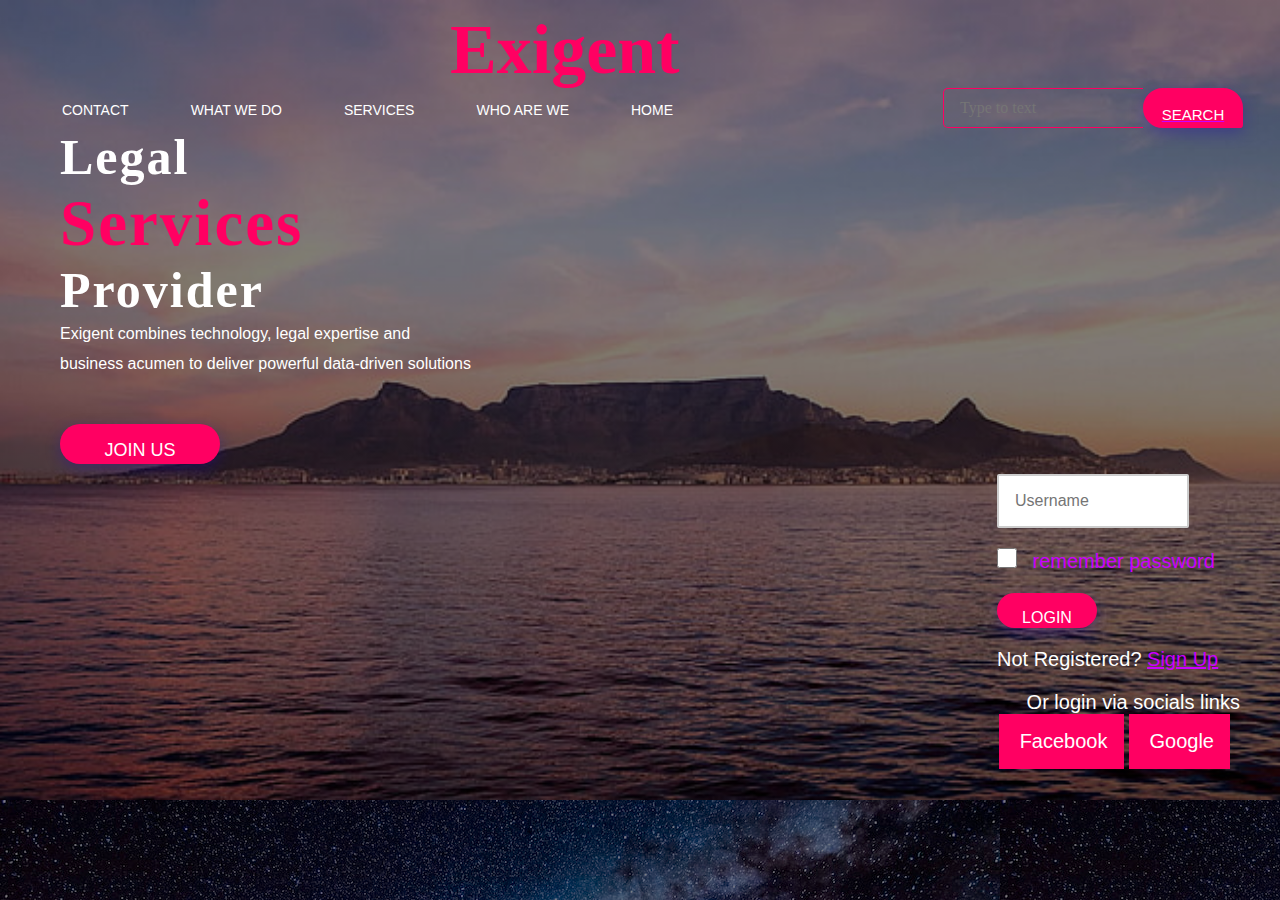
<file: index.html>
<!DOCTYPE html>
<html lang="en">
<head>
    <title>Webpage Exigent</title>
    <link rel="stylesheet" href="style.css">  
</head>   
<body>
    <div class="main">
        <div class="navbar">
            <div class="icon">
                <h2 class="logo">Exigent</h2>
            </div>
         
                </div class="menu-button">
                    <ul>
                        <li><a href="contact.html">CONTACT</a></li>
                        <li><a href="#">WHAT WE DO</a></li>
                        <li><a href="#">SERVICES</a></li>
                        <li><a href="#">WHO ARE WE</a></li>
                        <li><a href="#">HOME</a></li>
                    </ul>
            
                 <div>

            <div class="search">
                <input class="srch" type="search" name="" placeholder="Type to text">
                <a href="#"> <button class="btn">Search</button></a> 
            </div> 
            
        </div>
        <div class="content">
            <h1>Legal  <br><span>Services </span><br>Provider</h1>
            <p class="par">Exigent combines technology, legal expertise and 
                <br>business acumen to deliver powerful data-driven solutions</p>

                <button class="cn"><a href="#">JOIN US</a></button>
            
                <div class="container">
                    <div class="login-box">
                        <div class="user-icon">
                            <i class="far fa user"></i>
                        </div>
                        <form class="login">
                            <div class="from-group">
                                <input type="text" placeholder="Username" id="password" class="form-control">
                            </div>
                            <div class="form group">
                                <label for="remember me">
                                    <input type="checkbox" name="remember me" id="remember me">
                                     remember password
                                <lable>
                            </div>
                            <div class="from-group">
                                <button class="full-btn">Login</button>
                            </div>
                            <div class="from-group">
                                <p>Not Registered? <a href="register">Sign Up</a></p>
                            </div>
                        </form>
                        <div class="serparater">
                            Or login via socials links 
                        </div>
                        <div class="social-login">
                            <a href="facebook">
                                <i class="fab fa facebook-square"></i>
                                Facebook 
                            </a>
                            <a href="google">
                                <i class="fab fa-google"></i>
                                Google
                            </a>
                        </div>                                
                    </div>
                    
                    


                </div>
            </div>                
        </div>
    <div>
    <script src="https://www.exigent-group.com/"></script>
</body>
</html>
</file>
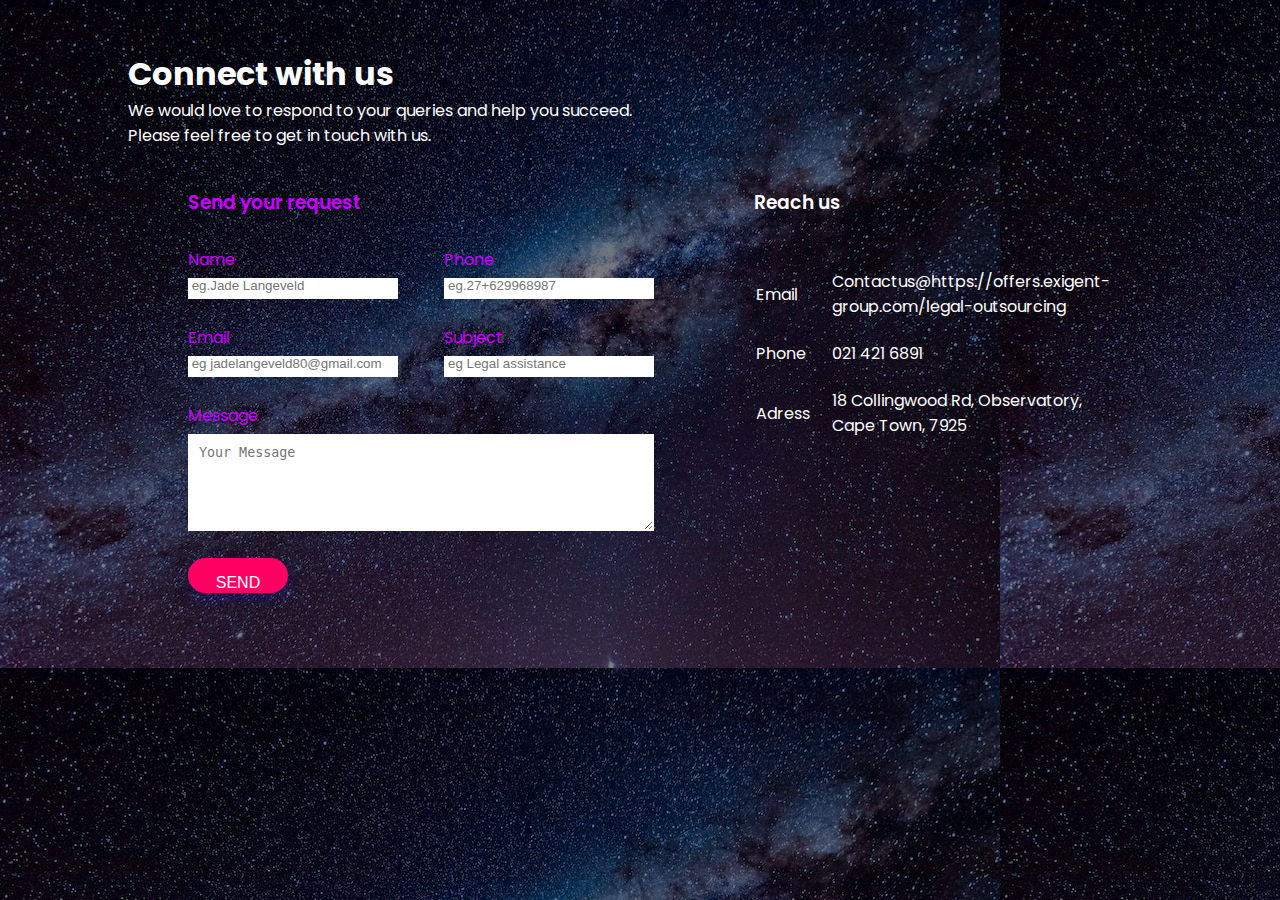
<file: contact.html>
<!DOCTYPE html>
<html lang="en">
<head>
    <meta charset="UTF-8">
    <title>Contact us</title>
    <link rel="stylesheet" href="style.css">
    <link href="https://fonts.googleapis.com/css2?family=Poppins:ital,wght@0,800;1,300;1,500&display=swap" rel="stylesheet">    
<head>
<body>
    <div class="contain">
        <h1>Connect with us</h1>
        <p>We would love to respond to your queries and help you succeed.
            <br>Please feel free to get in touch with us.</p>
        <div class="contact-box">
            <div class="contact-left">
                <h3>Send your request</h3>
                <form>

                    <div class="input-row">
                        <div class="input-group">
                            <label>Name</lable>
                            <input type="text" placeholder=" eg.Jade Langeveld">
                        </div>
                        <div class="input-group">
                            <label>Phone</lable>
                            <input type="text" placeholder=" eg.27+629968987">
                        </div>

                    </div>
                    <div class="input-row">
                        <div class="input-group">
                            <label>Email</lable>
                            <input type="email" placeholder=" eg jadelangeveld80@gmail.com">
                        </div>
                        <div class="input-group">
                            <label>Subject</lable>
                            <input type="text" placeholder=" eg Legal assistance">
                        </div>

                    </div>

                    <label>Message</label>
                    <textarea rows="5" placeholder="Your Message"></textarea>

                    <button type="submit">SEND</button>
                </form>
            </div>
            <div class="contact-right">
                <h3>Reach us</h3>

                <table>
                    <tr>
                        <td>Email</td>
                        <td>Contactus@https://offers.exigent-group.com/legal-outsourcing</td>
                    </tr>
                    <td>Phone</td>
                        <td> 021 421 6891</td>
                    </tr>
                    <td>Adress</td>
                        <td>18 Collingwood Rd, Observatory, Cape Town, 7925<tr>
                    <tr>
                </tr>
                        

            </table>


        </div>
    </div>
    
</body>
</head>
</html>
</file>
<file: style.css>
*{
    margin: 0;
    padding: 0;

}

.main{
    width: 100%;
    background: linear-gradient(to top, rgba(0,0,0,0.5)50%,rgba(0,0,0,0.5)50%),url(purple.jpg);
    background-position: center;
    background-size: cover;
    height: 800px;
}

.navbar{
    width: 430px;
    height: 75px;
    margin: auto;
}

.icon{
    width: 200px;
    float: left;
    height: 70px;
}

.logo{
    color: #ff0062;
    font-size: 70px;
    font-family: Georgia, 'Times New Roman', Times, serif;
    padding-left: 25px;
    float: left;
    padding-top: 10px;
}

.menu-button{
    background: #cc00ff;
    text-align: center;

}

ul{
    float: left;
    display: inline-flex;
    list-style: none;
    justify-content: center;
    align-items: center;
}

ul li{
    list-style: none;
    margin-left: 62px;
    margin-top: 27px;
    font-size: 14px;
}

ul li a{
    text-decoration: none;
    color: #fff;
   
}

ul li a:hover{
    background: #ff0062;
    border-radius: 3px;
}
.search{
    width: 330px;
    float: left;
    margin-left: 270px;
}

.srch{
    font-family: 'Times New Roman';
    width: 200px;
    height: 40px;
    background: transparent;
    border: 1px solid #ff0062;
    margin-top: 13px;
    color: #fff;
    border-right: none;
    font-size: 16px;
    float: left;
    padding: 16px;
    border-bottom-left-radius: 5px;
    border-top-left-radius: 5px;
}

.btn{
    width: 100px;
    height: 40px;
    background: #ff0062;
    border: 2px solid #ff0062;
    margin-top: 13px;
    color: #fff;
    font-size: 15px;
    border-bottom-right-radius: 5px;
    border-bottom-right-radius: 5px;
}

.btn{
    outline: none;
}

.srch:focus{
    outline: none;
}

.content{
    width: 1200px;
    height: auto;
    margin: auto;
    color: #fff;
    position: relative;
}

.content .par{
    padding-left: 20px;
    padding-bottom: 25px;
    font-family: Arial;
    line-height: 30px;
}

.content h1{
    font-family: 'Times New Roman';
    font-size: 50px;
    padding-left: 20px;
    margin-top: 9px;
    letter-spacing: 2px;
}

.content .cn{
    width: 160px;
    height: 40px;
    background: #ff0062;
    border: none;
    margin-bottom: 10px;
    margin-left: 20px;
    font-size: 18px;
    border-radius: 10p;
    cursor: pointer;
    transition: .4s ease;

}

.content .cn a{
    text-decoration: none;
    color: #fff;
    transition: .3s ease;
}

.cn:hover{
    background-color: #ff0062;
}

.content span{
    color: #ff0062;
    font-size: 65px;
}

.body{
    height: 10px;
    width: 5px;
    background: -moz-linear-gradient(45deg ,transparent );
}

.container{
    display: flex;
    flex-direction: column;
    justify-content: end;
    align-items: end;
    height: 100%;
    width: 100%;
}

.login-box{
    background: transparent;
    padding: 100x 100px 50px 100px;
    display: flex;
    flex-direction: column;
    align-items: flex-end;
    justify-content: flex-end;
    position: relative;
    width: 400px;
    font-size: 20px;
    border-radius: 10px;
}

.user-icon{
    background: transparent;
    border-radius: 50%;
    width: 30px;
    height: 30px;
    display: flex;
    justify-content: center ;
    align-items: baseline;
    position: absolute;
    top: -50px;
}

.user-icon i{
    font-size: 40px;
    color: transparent;
}

.from-group{
    margin-bottom: 20px;
    display: fle;
    flex-direction: column;
    width: 100%;
}
input[type="text"].form-control, input[type="password"].form-control{
    font-size: 16px;
    outline: none;
    width: calc(100% - 36%);
    border: 2px solid #CCC;
    padding: 16px;
    border-radius: 2px;
    transition: all 0.3 ease;
}

input[type="text"].form-control:hover, input[type="password"].form-control:hover{
    border: 2px solid #fff;
}

input[type="text"].form-control:focus, input[type="password"].form-control:focus{
    border: 2px solid #fff;
}

input[type="text"].form-control:active, input[type="password"].form-control:active{
    border: 2px soild #fff;
}

label input[type="checkbox"]{
    width: 20px;
    height: 20px;
    margin-right: 10px;
    cursor: pointer;
}

button{
    outline: none;
    background: #ff0062;
    color: #fff;
    padding: 16px;
    display: block;
    width: 100%;
    border: none;
    text-transform: uppercase;
    font-size: 16px;
    cursor: pointer;
    transition: all 0.3 ease;
}

button:hover{
    box-shadow: 5px 5px 5px #cc00ff;
}

a{
    color: #cc00ff;
}

.seperater{
    width: 100%;
    border-top: 1px solid #fff;
    border-bottom: 1px solid #cc00ff;
    padding: 10px 0;
    text-align: center;
    margin-right: 5px;
    font-size: 12px;
}

.social-login{
    display: flex;
    width: 100%;
    justify-content: end;
    margin-right: 5px;
}

.social-login a{
    display: inline-block;
    background: #ff0062;
    color: #fff;
    padding: 16px;
    margin-right: 5px;
    text-decoration: none;
    cursor: pointer;
    transition: all 0.3 ease;
}

.social-login a :hover{
    background: #cc00ff;
    box-shadow: 5px 5px 5px #ff0062;
}

.social-login a i{
    color: #fff;
    margin-right: 5px;
}

*{
    margin: 0;
    padding: 0;
}

body{
    background:   linear-gradient(to top, rgba(0,0,0,0.5)50%,rgba(0,0,0,0.5)50%),url(stars.jpg);
    font-size: 16px;
    font-family: 'Poppins', sans-serif;
}

.contain{
    width: 80%;
    margin: 50px auto;
}

.contact-box{
    background: transparent;
    display: flex;
}

.contact-left{
    flex-basis: 60%;
    padding: 40px 60px;
}

.contact-right{
    flex-basis: 40%;
    padding: 40px;
    background: transparent;
    color: #fff;
}

h3{
    margin-bottom: 10px;
}

.contain-p{
    margin-bottom: 40px;
}

h1{
    color: #fff;
}

p{
    color: #fff;
}

.input-row{
    display: flex;
    justify-content: space-between;
    margin-bottom: 20px;
}

.input-row .input-group{
    flex-basis: 45%;
}

input{
    width: 100%;
    border: none;
    border-bottom: 1px solid  #fff;
    outline: none;
    padding-bottom: 5px;
}

textarea{
    width: 100%;
    border: 1px solid #fff;
    outline: none;
    padding: 10px;
    box-sizing: border-box;
}

label{
    margin-bottom: 6px;
    display: block;
    color: #cc00ff;
}

button{
    background: #ff0062;
    width: 100px;
    border: none;
    outline: none;
    color: #fff;
    height: 35px;
    border-radius: 30px;
    margin-top: 20px;
    box-shadow: 0px 5px 15px 0px rgba(28,0,181,0.3);

}

.contact-left h3{
    color: #cc00ff;
    font-weight: 600;
    margin-bottom: 30px;
}

.contact-right h3{
    font-weight: 600;
    margin-bottom: 30px;
}

tr td:first-child{
    padding-right: 20px;
}

tr td{
    padding-top: 20px;
}
</file>
